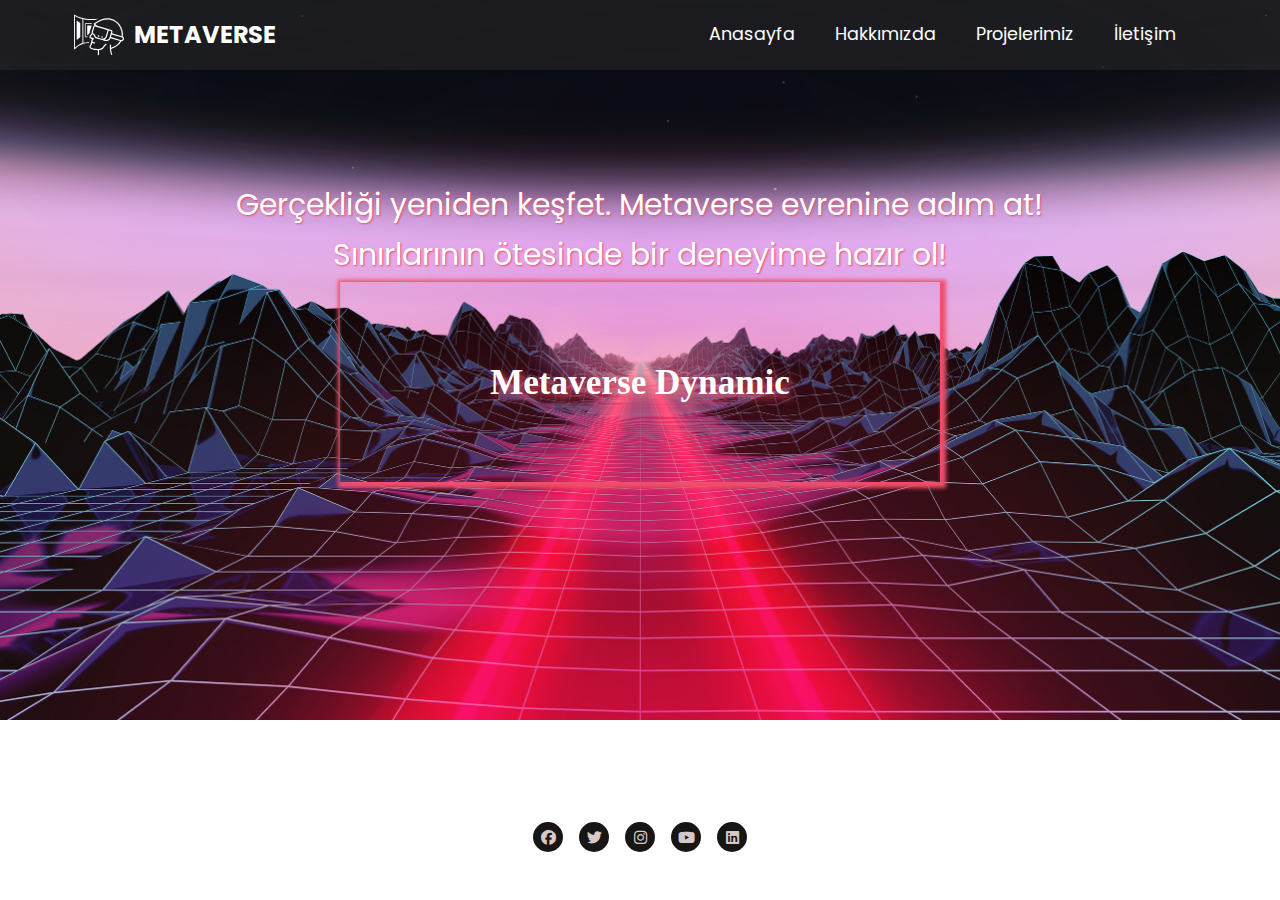
<file: odev/index.html>
<!DOCTYPE html>
<html lang="en">
  <head>
    <meta charset="UTF-8" />
    <meta name="viewport" content="width=device-width, initial-scale=1.0" />
    <title>Metaverse</title>
    <link rel="stylesheet" href="./styles/reset.css" />
    <link rel="stylesheet" href="./styles/main.css" />

    <link
      rel="stylesheet"
      href="https://cdnjs.cloudflare.com/ajax/libs/font-awesome/6.5.2/css/all.min.css"
    />

    <link rel="preconnect" href="https://fonts.googleapis.com" />
    <link rel="preconnect" href="https://fonts.gstatic.com" crossorigin />
    <link
      href="https://fonts.googleapis.com/css2?family=Poppins:ital,wght@0,100;0,200;0,300;0,400;0,500;0,600;0,700;0,800;0,900;1,100;1,200;1,300;1,400;1,500;1,600;1,700;1,800;1,900&display=swap"
      rel="stylesheet"
    />

    <link
      rel="shortcut icon"
      href="images/metaverse-icon.svg"
      type="image/x-icon"
    />
    <style>
      body {
        margin: 0;
        padding: 0;
        background-image: url("images/body.jpg");
        background-size: cover;
        background-repeat: no-repeat;
      }
    </style>
  </head>
  <body>
    <div id="root">
      <header>
        <nav class="navbar">
          <a href="index.html" class="nav-branding">
            <img
              src="images/metaverse-icon.svg"
              alt="metaverse-icon"
              class="metaverse-icon"
            />METAVERSE
          </a>

          <ul class="nav-menu">
            <li class="nav-item">
              <a href="index.html" class="nav-link">Anasayfa</a>
            </li>
            <li class="nav-item">
              <a href="about.html" class="nav-link">Hakkımızda</a>
            </li>
            <li class="nav-item">
              <a href="project.html" class="nav-link">Projelerimiz</a>
            </li>
            <li class="nav-item">
              <a href="contact.html" class="nav-link">İletişim</a>
            </li>
          </ul>

          <div class="hamburger">
            <span class="bar"></span>
            <span class="bar"></span>
            <span class="bar"></span>
          </div>
        </nav>
      </header>

      <main>
        <div class="welcome-box">
          <h1 class="welcome-text">
            Gerçekliği yeniden keşfet. Metaverse evrenine adım at!
          </h1>
          <h1 class="welcome-text">
            Sınırlarının ötesinde bir deneyime hazır ol!
          </h1>
          <div id="text-container">
            <h1 class="second-text">Metaverse Dynamic</h1>
          </div>
        </div>
      </main>

      <footer>
        <div class="social-media">
          <div class="facebook">
            <a href="https://facebook.com" target="_blank"
              ><i class="fa-brands fa-facebook"></i
            ></a>
          </div>

          <div class="twitter">
            <a href="https://twitter.com" target="_blank"
              ><i class="fa-brands fa-twitter"></i
            ></a>
          </div>

          <div class="instagram">
            <a href="https://instagram.com" target="_blank"
              ><i class="fa-brands fa-instagram"></i
            ></a>
          </div>

          <div class="youtube">
            <a href="https://youtube.com" target="_blank"
              ><i class="fa-brands fa-youtube"></i
            ></a>
          </div>

          <div class="linkedin">
            <a href="https://linkedin.com" target="_blank"
              ><i class="fa-brands fa-linkedin"></i
            ></a>
          </div>
        </div>
      </footer>

      <script src="script.js"></script>
    </div>
  </body>
</html>
</file>
<file: odev/styles/main.css>
* {
  box-sizing: border-box;
}

a {
  text-decoration: none;
}

:root {
  --primary-color: rgba(253, 169, 169, 0.69);
  --secondry-color: rgb(238, 79, 106);
  --tertiary-color: rgb(44, 42, 42, 0.5);
  --neutral-color: rgba(68, 59, 62, 0.439);
  --clr-neutral-01: rgb(255, 255, 255);
  --clr-neutral-02: rgb(216, 201, 201);
  --clr-neutral-03: rgba(211, 138, 138, 0.102);
  --clr-neutral-04: rgba(230, 171, 171, 0);
  --clr-neutral-05: rgb(51, 51, 51);
  --clr-neutral-06: rgb(24, 21, 21);
}

/* --navbar--*/

header {
  background-color: var(--tertiary-color);

  font-family: "Poppins", sans-serif;
}

li {
  list-style: none;
}

a {
  color: var(--clr-neutral-01);
}

.metaverse-icon {
  width: 50px;
  height: 50px;
  display: flex;
  align-items: center;
  column-gap: 4px;
  margin-left: 50px;
  vertical-align: middle;
}

.navbar {
  min-height: 70px;
  display: flex;
  justify-content: space-between;
  align-items: center;
  padding: 0 24px;
  margin-right: 80px;
}

.nav-menu {
  display: flex;
  justify-content: space-between;
  align-items: center;
  gap: 40px;
  z-index: 999;
}

.nav-branding {
  font-size: 1.5rem;
  display: flex;
  align-items: center;
  vertical-align: middle;
  gap: 10px;
  font-weight: bold;
}

.nav-link {
  font-size: 1.1rem;

  transition: 0.7s ease;
}

.nav-link:hover {
  color: var(--secondry-color);
}

.hamburger {
  display: none;
  cursor: pointer;
}

.bar {
  display: block;
  width: 25px;
  height: 3px;
  margin: 5px auto;
  -webkit-transition: all 0.3s ease-in-out;
  transition: all 0.3s ease-in-out;
  background-color: var(--clr-neutral-01);
}

.bar:hover {
  color: var(--secondry-color);
}

/*-main */

.welcome-box {
  text-align: center;
  padding: 20px;
  position: relative;
  margin: 80px auto;
}

.welcome-text {
  font-family: "Poppins", sans-serif;
  color: var(--clr-neutral-01);
  font-size: 30px;
  margin-top: 20px;
  text-shadow: 1px 1px 2px var(--secondry-color);
  animation: fadeIn 2s ease-in-out;
}

@keyframes fadeIn {
  0% {
    opacity: 0;
    transform: translateY(-20px);
  }
  100% {
    opacity: 1;
    transform: translateY(0);
  }
}

.meta-box {
  background-color: var(--clr-neutral-03);
  padding: 20px;
  margin-top: 20px;
  box-shadow: 0 4px 8px var(--primary-color), 0 6px 20px var(--secondry-color);
  border-radius: 10px;
  text-align: center;
  font-family: "Poppins", sans-serif;
  color: var(--clr-neutral-02);
}

.meta-box strong {
  font-weight: bold;
}

#text-container {
  width: 600px;
  height: 200px;
  margin: auto;
  margin-top: 1%;

  border: 2px solid var(--clr-neutral-03);
  box-shadow: 2px 2px 4px 4px var(--secondry-color);
  display: flex;
  justify-content: center;
  align-items: center;
}

@keyframes glow {
  0% {
    text-shadow: 0 0 20px var(--tertiary-color), 0 0 30px var(--secondry-color),
      0 0 30px var(--primary-color);
  }
  50% {
    text-shadow: none;
  }
  100% {
    text-shadow: 0 0 20px var(--secondry-color), 0 0 30px var(--secondry-color),
      0 0 30px var(--secondry-color);
  }
}

.second-text {
  color: var(--clr-neutral-01);
  font-size: 2.2rem;
  font-weight: bold;
  margin: 10px 0;
  text-shadow: 4px 4px 8px var(--secondry-color);
  animation: glow 2s ease-in-out infinite;
}

/* --footer-- */

.social-media {
  position: absolute;
  top: 93%;
  left: 50%;
  transform: translate(-50%, -50%);
}

.social-media div {
  display: inline;
}

.social-media div a {
  display: inline-flex;
  width: 30px;
  height: 30px;
  background-color: var(--clr-neutral-06);
  font-size: 15px;
  color: var(--clr-neutral-02);
  margin: 0 6px;
  border-radius: 50%;
  justify-content: center;
  align-items: center;
  transition: 0.4s;
}

.social-media .facebook a:hover {
  background-color: var(--clr-neutral-03);
}

.social-media a i {
  transition: 0.5s all;
}

.social-media a:hover > i {
  transform: scale(1.6) rotate(360deg);
}

.social-media .twitter a:hover {
  background-color: var(--primary-color);
}

.social-media .instagram a:hover {
  background-color: var(--primary-color);
}

.social-media .youtube a:hover {
  background-color: var(--primary-color);
}

.social-media .linkedin a:hover {
  background-color: var(--primary-color);
}

/* --media-- */

/* --footer--*/
@media (max-width: 768px) {
  .hamburger {
    display: block;
  }

  .hamburger.active .bar:nth-child(2) {
    opacity: 0;
  }

  .hamburger.active .bar:nth-child(1) {
    transform: translateY(8px) rotate(45deg);
  }

  .hamburger.active .bar:nth-child(3) {
    transform: translateY(-8px) rotate(-45deg);
  }

  .nav-menu {
    position: fixed;
    left: -100px;
    top: 70px;
    gap: 0;
    flex-direction: column;
    background-color: var(--clr-neutral-03);
    text-align: center;
    transition: 0.3s;
  }

  .nav-item {
    margin: 16px 0;
  }

  .nav-menu.active {
    left: 0;
  }
}
</file>
